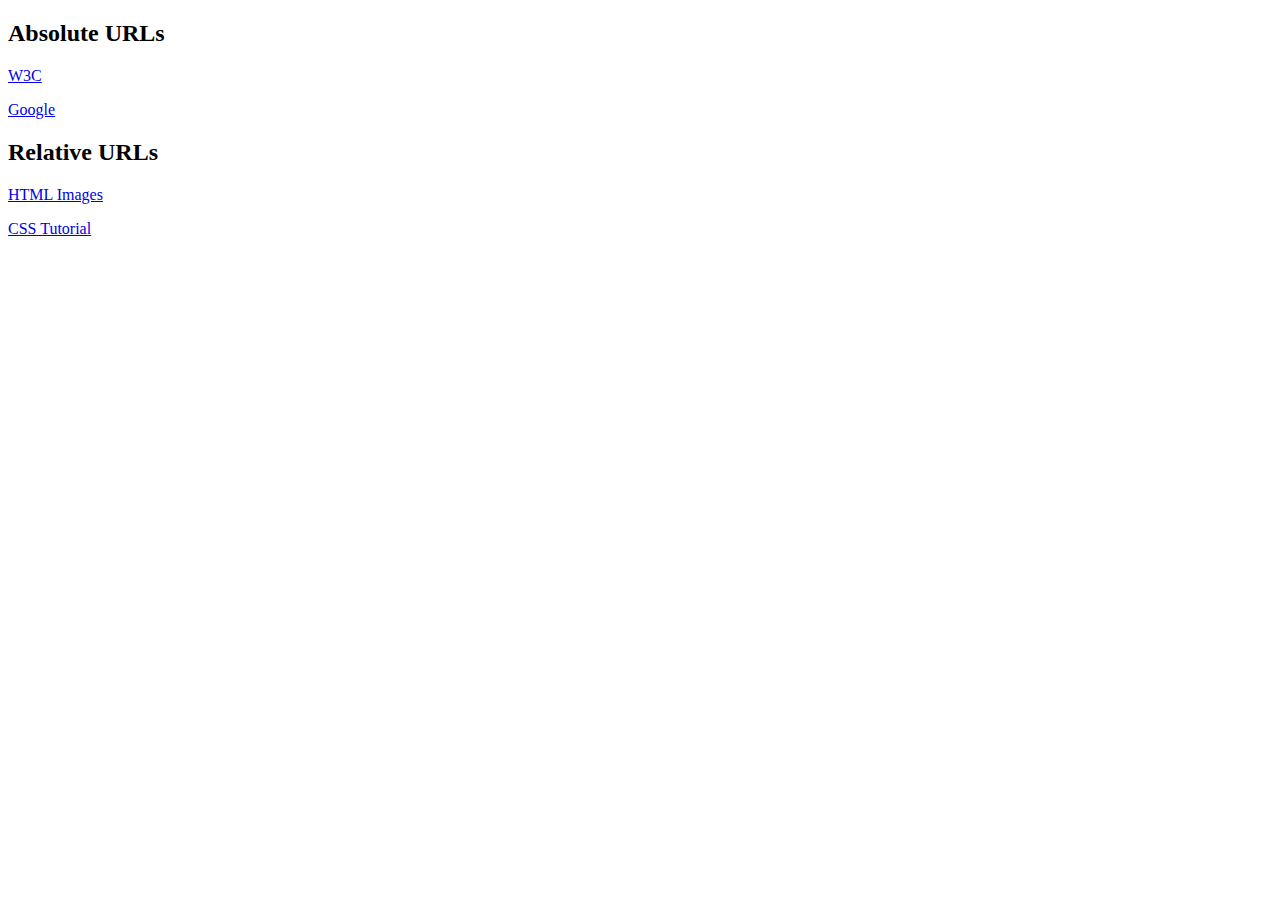
<file: test/http_server/server2/index.html>
<!DOCTYPE html>
<html>
<body>

<h2>Absolute URLs</h2>
<p><a href="https://www.w3.org/" target="_blank">W3C</a></p>
<p><a href="https://www.google.com/" target="_blank">Google</a></p>

<h2>Relative URLs</h2>
<p><a href="html_images.asp">HTML Images</a></p>
<p><a href="/css/default.asp">CSS Tutorial</a></p>

</body>
</html>
</file>
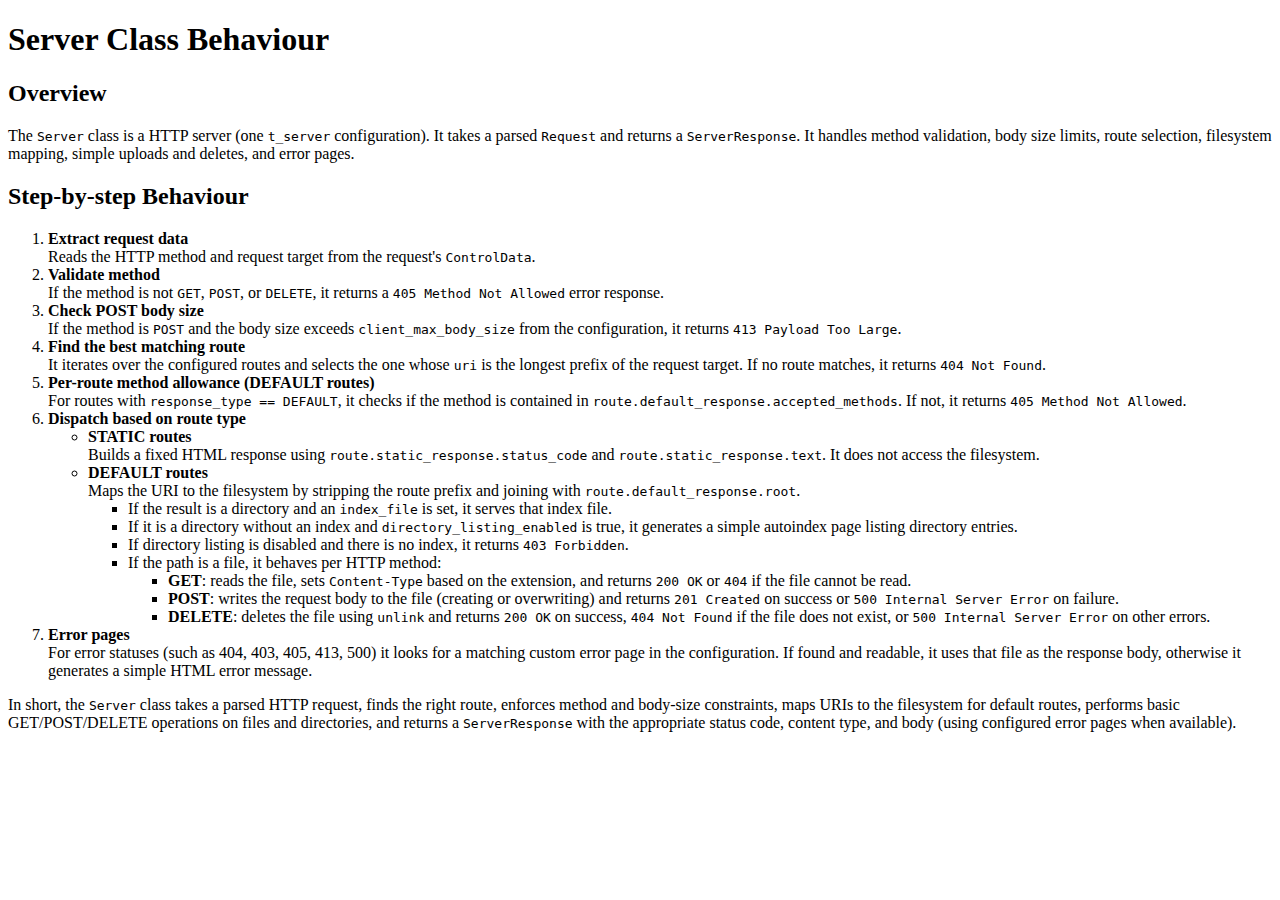
<file: server_description.html>
<!DOCTYPE html>
<html lang="en">
<head>
	<meta charset="UTF-8" />
	<title>Server Class Behaviour</title>
</head>
<body>
	<h1>Server Class Behaviour</h1>

	<h2>Overview</h2>
	<p>
		The <code>Server</code> class is a HTTP server (one <code>t_server</code> configuration).
		It takes a parsed <code>Request</code> and returns a <code>ServerResponse</code>.
		It handles method validation, body size limits, route selection, filesystem mapping, simple
		uploads and deletes, and error pages.
	</p>

	<h2>Step-by-step Behaviour</h2>
	<ol>
		<li>
			<strong>Extract request data</strong><br />
			Reads the HTTP method and request target from the request's <code>ControlData</code>.
		</li>
		<li>
			<strong>Validate method</strong><br />
			If the method is not <code>GET</code>, <code>POST</code>, or <code>DELETE</code>,
			it returns a <code>405 Method Not Allowed</code> error response.
		</li>
		<li>
			<strong>Check POST body size</strong><br />
			If the method is <code>POST</code> and the body size exceeds
			<code>client_max_body_size</code> from the configuration, it returns
			<code>413 Payload Too Large</code>.
		</li>
		<li>
			<strong>Find the best matching route</strong><br />
			It iterates over the configured routes and selects the one whose <code>uri</code>
			is the longest prefix of the request target. If no route matches, it returns
			<code>404 Not Found</code>.
		</li>
		<li>
			<strong>Per-route method allowance (DEFAULT routes)</strong><br />
			For routes with <code>response_type == DEFAULT</code>, it checks if the
			method is contained in <code>route.default_response.accepted_methods</code>.
			If not, it returns <code>405 Method Not Allowed</code>.
		</li>
		<li>
			<strong>Dispatch based on route type</strong>
			<ul>
				<li>
					<strong>STATIC routes</strong><br />
					Builds a fixed HTML response using <code>route.static_response.status_code</code>
					and <code>route.static_response.text</code>. It does not access the filesystem.
				</li>
				<li>
					<strong>DEFAULT routes</strong><br />
					Maps the URI to the filesystem by stripping the route prefix and joining with
					<code>route.default_response.root</code>.
					<ul>
						<li>
							If the result is a directory and an <code>index_file</code> is set, it
								serves that index file.
						</li>
						<li>
							If it is a directory without an index and <code>directory_listing_enabled</code>
								is true, it generates a simple autoindex page listing directory entries.
						</li>
						<li>
							If directory listing is disabled and there is no index, it returns
								<code>403 Forbidden</code>.
						</li>
						<li>
							If the path is a file, it behaves per HTTP method:
								<ul>
									<li><strong>GET</strong>: reads the file, sets <code>Content-Type</code>
										based on the extension, and returns <code>200 OK</code> or <code>404</code>
										if the file cannot be read.</li>
									<li><strong>POST</strong>: writes the request body to the file
										(creating or overwriting) and returns <code>201 Created</code> on success
										or <code>500 Internal Server Error</code> on failure.</li>
									<li><strong>DELETE</strong>: deletes the file using <code>unlink</code> and
										returns <code>200 OK</code> on success, <code>404 Not Found</code> if the file
										does not exist, or <code>500 Internal Server Error</code> on other errors.</li>
								</ul>
						</li>
					</ul>
				</li>
			</ul>
		</li>
		<li>
			<strong>Error pages</strong><br />
			For error statuses (such as 404, 403, 405, 413, 500) it looks for a matching
			custom error page in the configuration. If found and readable, it uses that file
			as the response body, otherwise it generates a simple HTML error message.
		</li>
	</ol>

	<p>
		In short, the <code>Server</code> class takes a parsed HTTP request, finds the right
		route, enforces method and body-size constraints, maps URIs to the filesystem for
		default routes, performs basic GET/POST/DELETE operations on files and directories,
		and returns a <code>ServerResponse</code> with the appropriate status code,
		content type, and body (using configured error pages when available).
	</p>
</body>
</html>
</file>
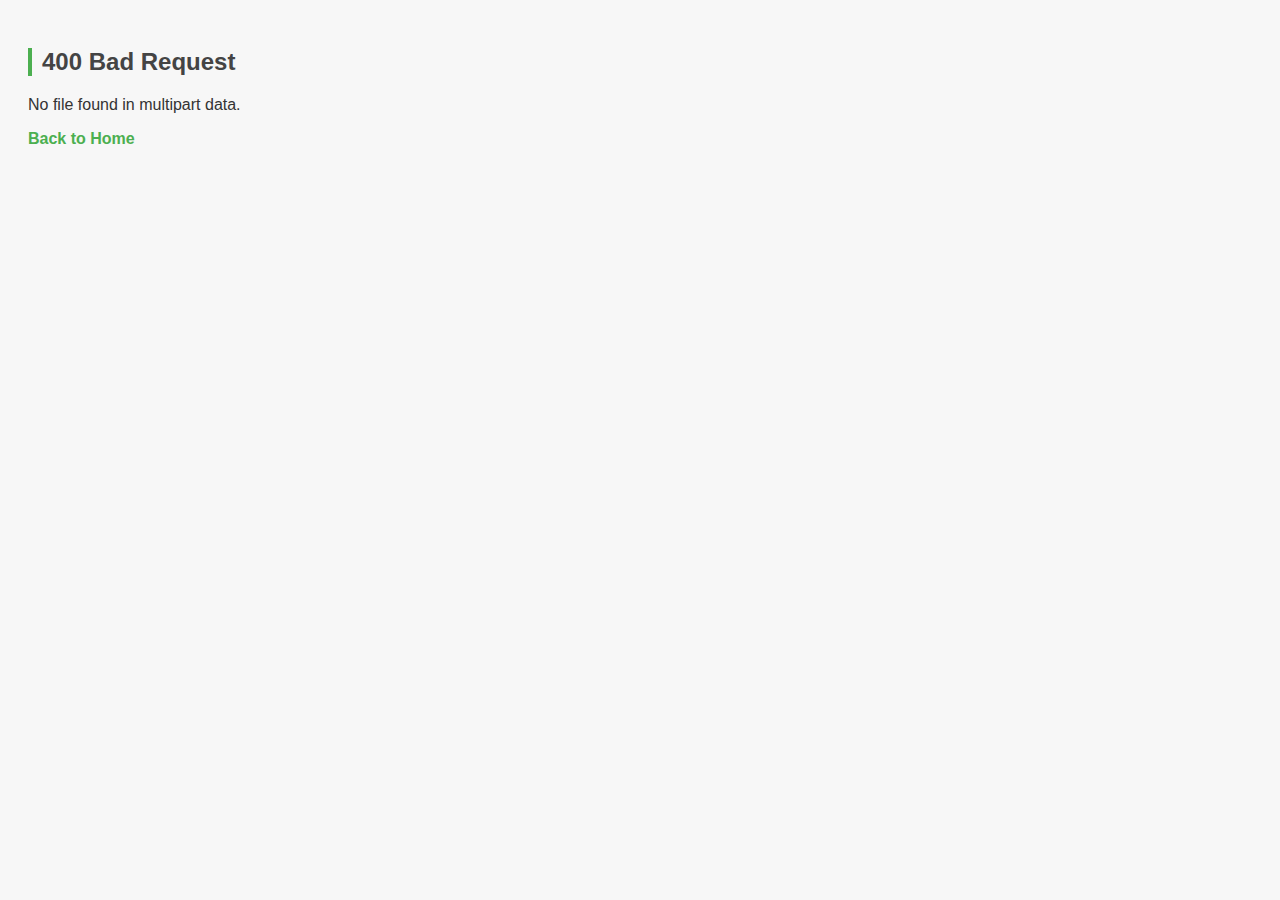
<file: test/http_server/error_pages/40x.html>
<!DOCTYPE html>
<head><style>
  body {
    font-family: Arial, sans-serif;
    background: #f7f7f7;
    padding: 20px;
    color: #333;
  }
  h2 {
    color: #444;
    border-left: 4px solid #4caf50;
    padding-left: 10px;
  }
  a {
    color: #4caf50;
    text-decoration: none;
    font-weight: bold;
  }
  a:hover {
    text-decoration: underline;
  }
  ul {
    background: #fff;
    padding: 10px 15px;
    border-radius: 6px;
    box-shadow: 0 2px 4px rgba(0,0,0,0.1);
  }
  p {
    margin-top: 12px;
  }
</style>
</head><body><h2>400 Bad Request</h2><p>No file found in multipart data.</p><p><a href="/">Back to Home</a></p></body>
</file>
